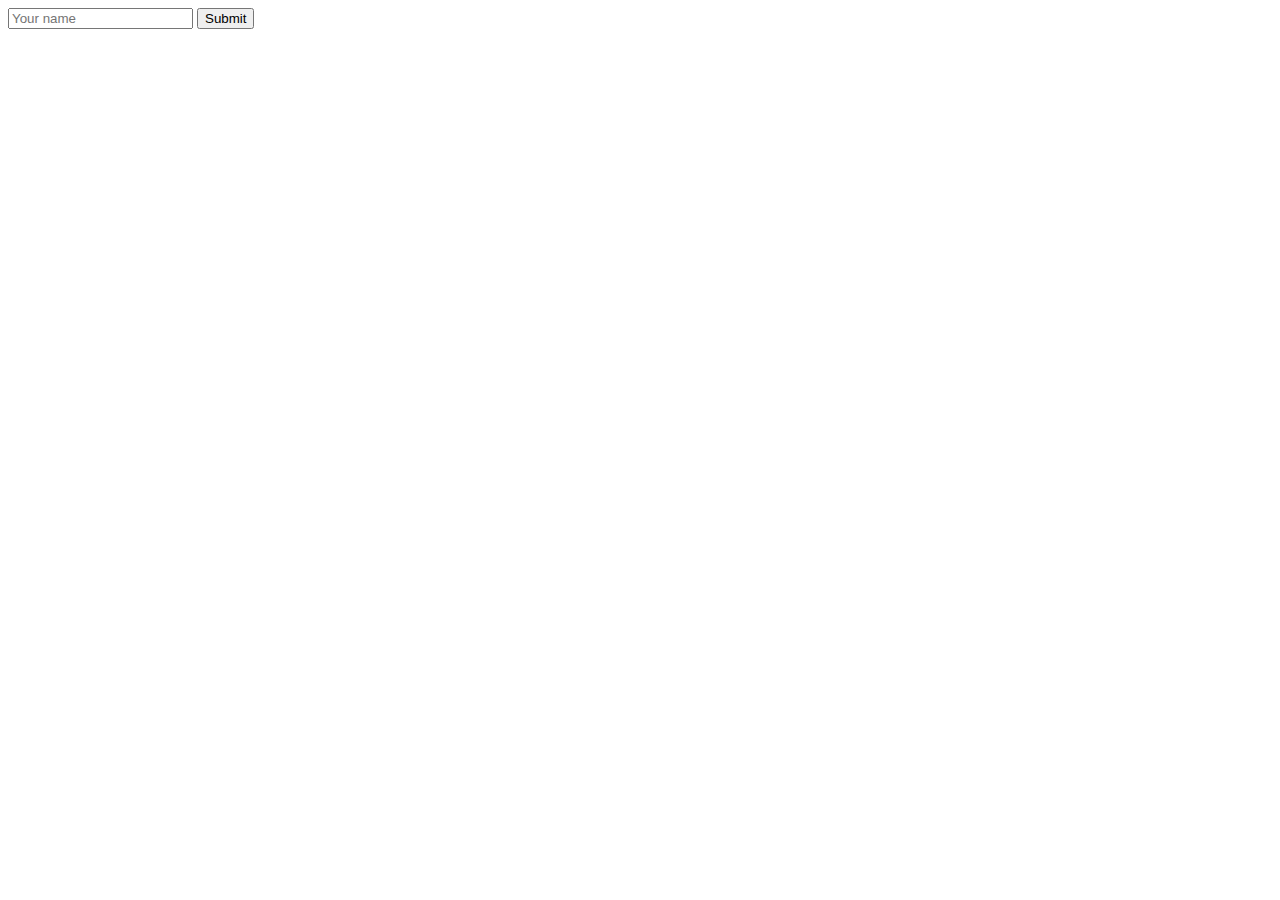
<file: 06-spring-boot-spring-mvc/03-reading-html-form-data/src/main/resources/templates/helloworld-form.html>
<!DOCTYPE HTML>
<html xmlns:th="http://www.thymeleaf.org">
    <head>
        <meta charset="UTF-8">
        <title>Hello World - Input Form</title>
    </head>
    <body>
        <form th:action="@{/processForm}" method="GET">
            <input type="text" name="studentName" placeholder="Your name">
            <input type="submit">
        </form>
    </body>
</html>
</file>
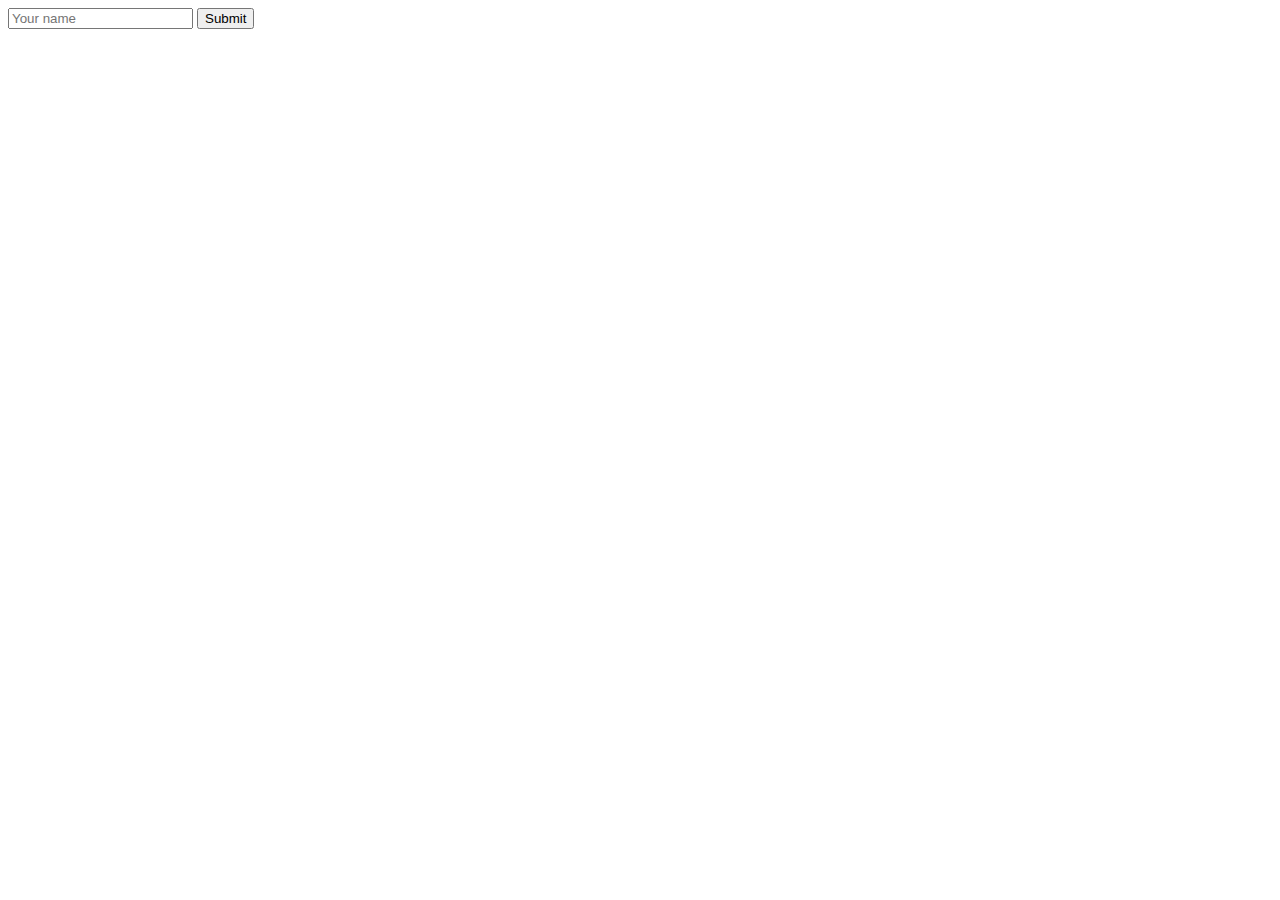
<file: 06-spring-boot-spring-mvc/04-adding-data-to-the-model/src/main/resources/templates/helloworld-form.html>
<!DOCTYPE HTML>
<html xmlns:th="http://www.thymeleaf.org">
    <head>
        <meta charset="UTF-8">
        <title>Hello World - Input Form</title>
    </head>
    <body>
        <form th:action="@{/processFormV2}" method="GET">
            <input type="text" name="studentName" placeholder="Your name">
            <input type="submit">
        </form>
    </body>
</html>
</file>
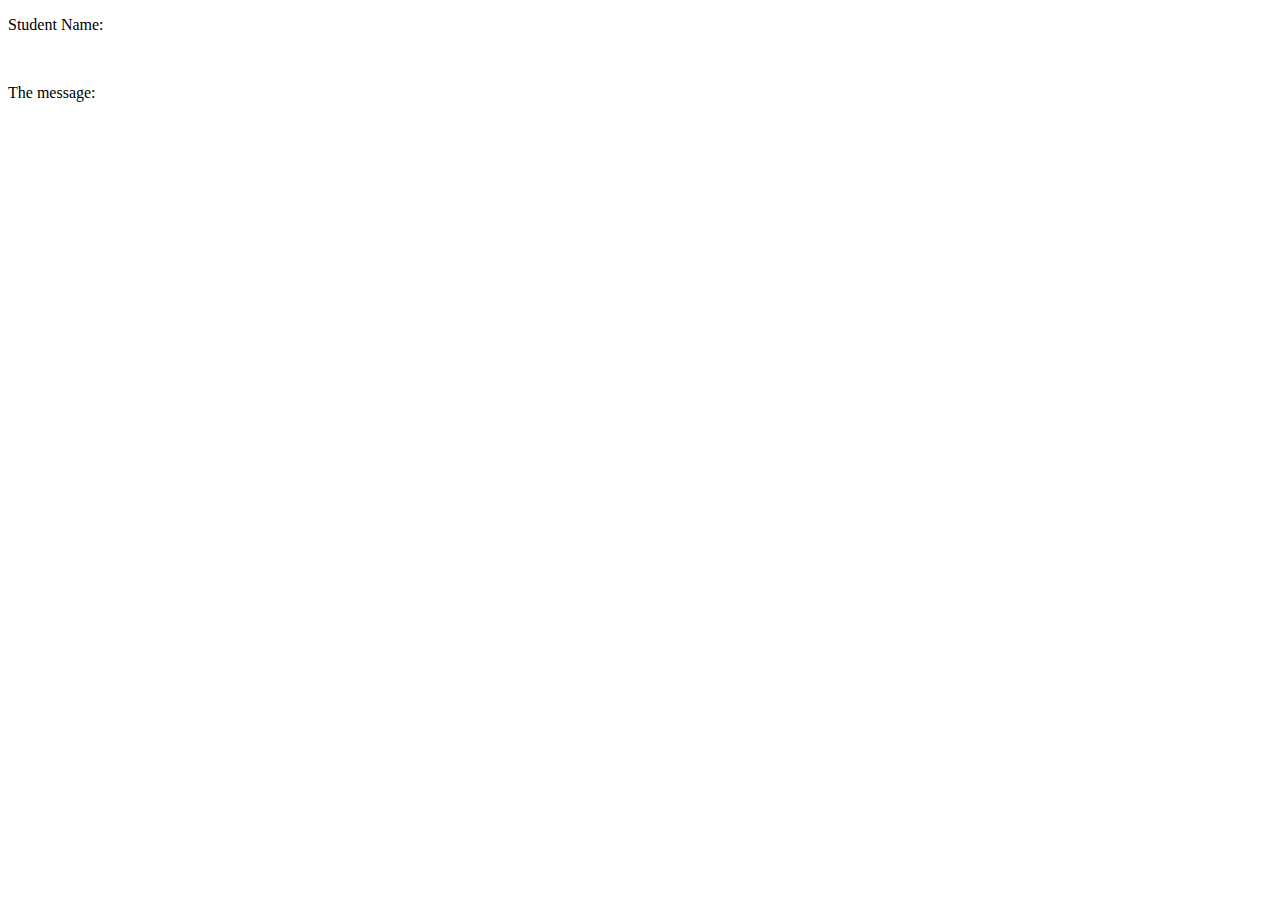
<file: 06-spring-boot-spring-mvc/04-adding-data-to-the-model/src/main/resources/templates/helloworld.html>
<!DOCTYPE HTML>
<html xmlns:th="http://www.thymeleaf.org">
    <head>
        <title>Thymeleaf Demo</title>
    </head>
    <body>
        <p>Student Name: <span th:text="${param.studentName}"></span></p>
        <br>
        <p>The message: <span th:text="${message}"></span></p>
    </body>
</html>
</file>
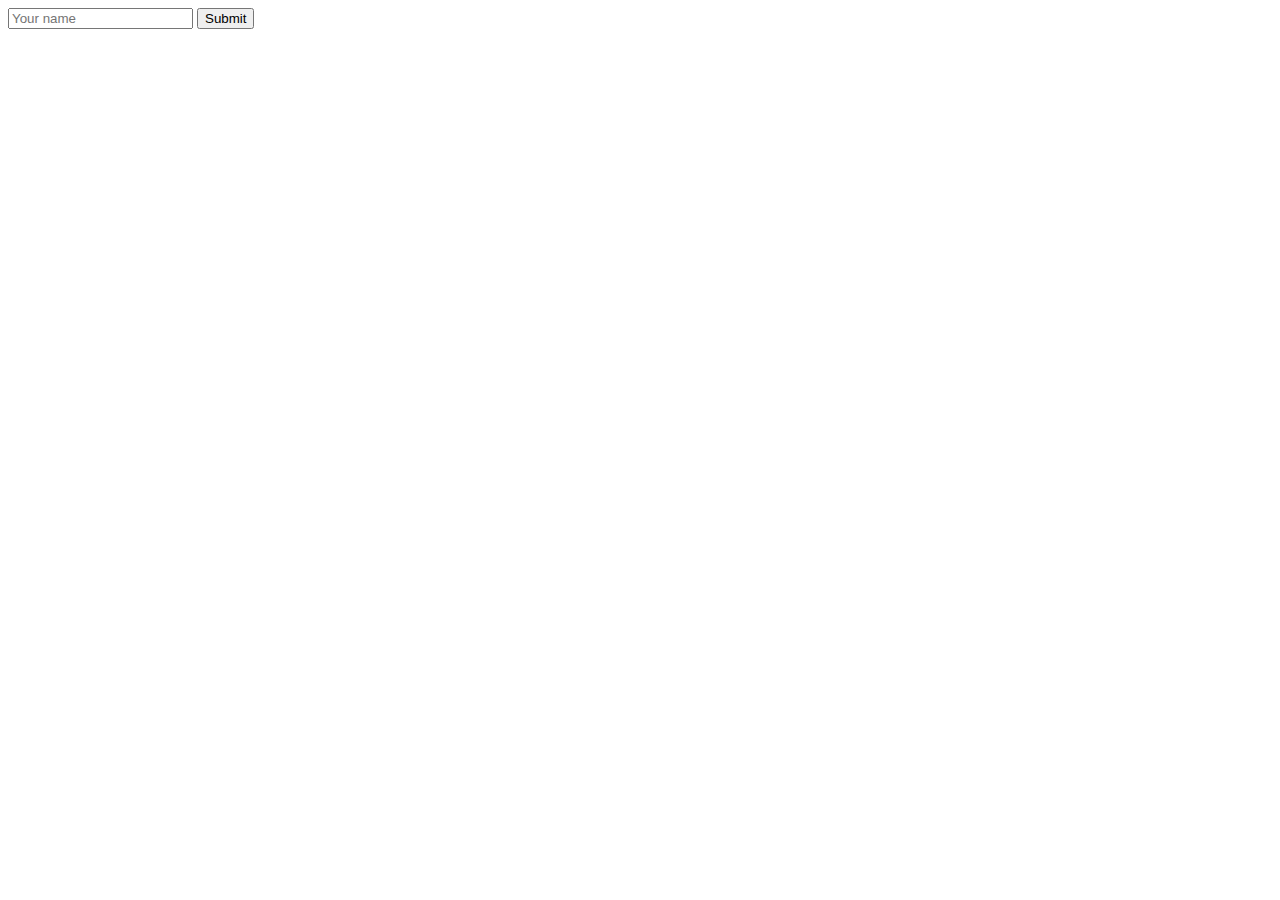
<file: 06-spring-boot-spring-mvc/05-binding-request-params/src/main/resources/templates/helloworld-form.html>
<!DOCTYPE HTML>
<html xmlns:th="http://www.thymeleaf.org">
    <head>
        <meta charset="UTF-8">
        <title>Hello World - Input Form</title>
    </head>
    <body>
        <form th:action="@{/processFormV3}" method="GET">
            <input type="text" name="studentName" placeholder="Your name">
            <input type="submit">
        </form>
    </body>
</html>
</file>
